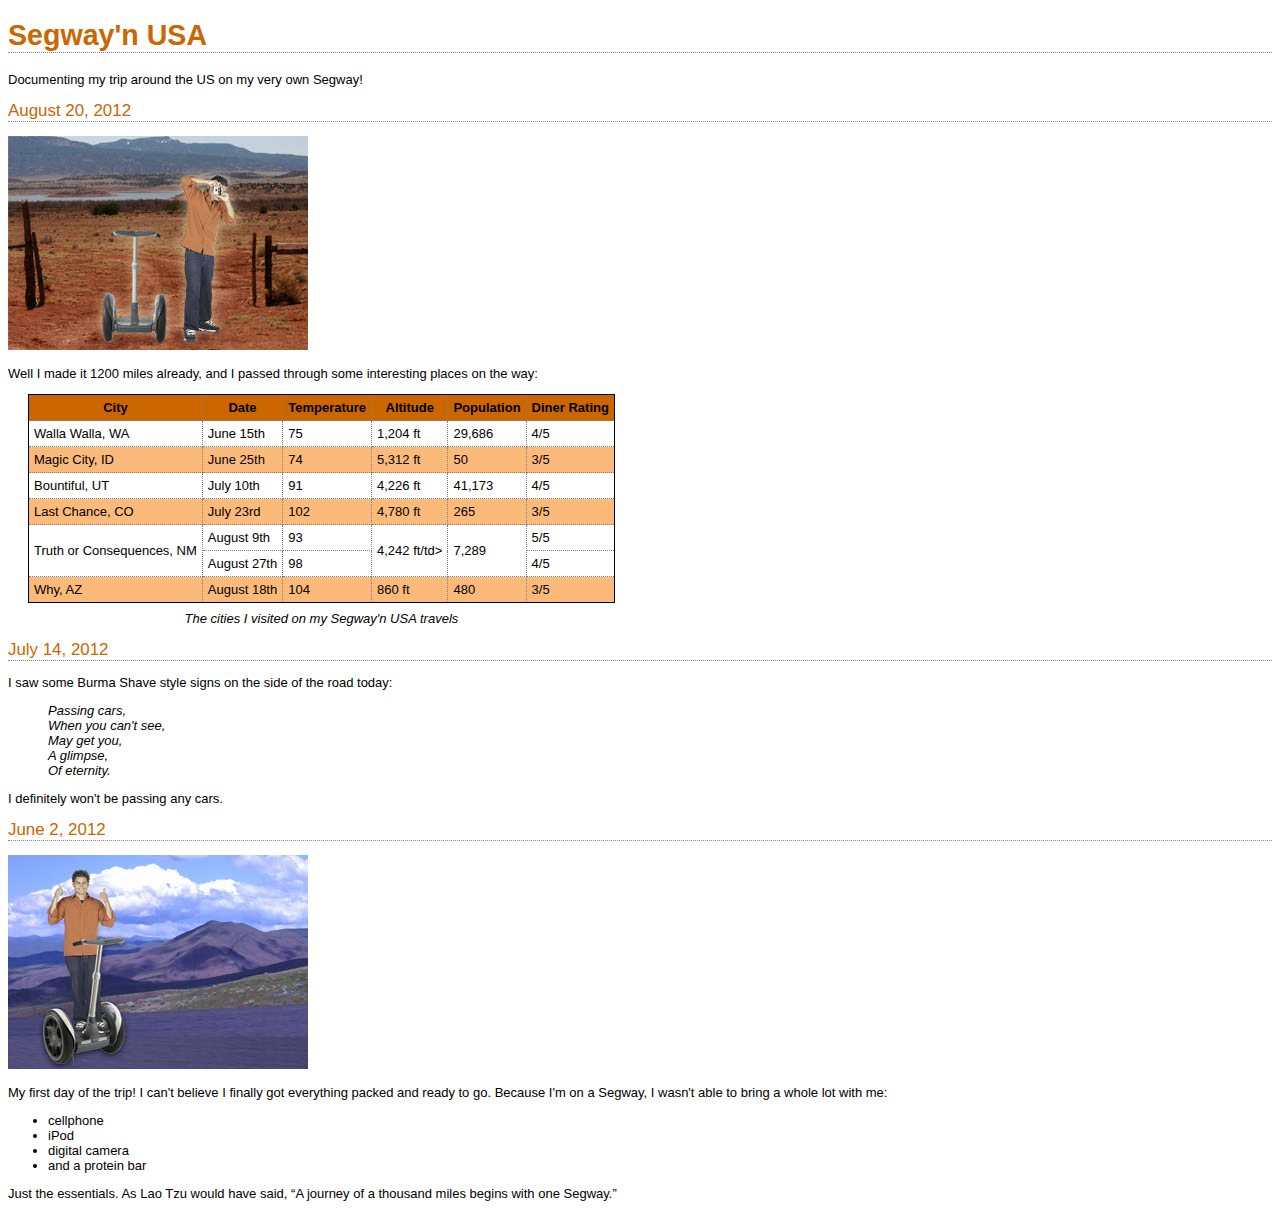
<file: journal/journal.html>
<!DOCTYPE html>
<html>
  <head>
    <meta charset="utf-8">
    <title>My Trip Around the USA on a Segway</title>
    <link type="text/css" rel="stylesheet" href="journal.css">
  </head>
  <body>

    <h1>Segway'n USA</h1>
    <p>
      Documenting my trip around the US on my very own Segway!
    </p>

    <h2>August 20, 2012</h2>
    <p><img src="images/segway2.jpg" alt="Me any my Segway in New Mexico"></p>
    <p>
      Well I made it 1200 miles already, and I passed
      through some interesting places on the way: 
    </p>
	  <table>
        <caption>
              The cities I visited on my Segway'n USA travels
        </caption>
        <tr>
          <th>City</th>
          <th>Date</th>
          <th>Temperature</th>
          <th>Altitude</th>
          <th>Population</th>
          <th>Diner Rating</th>
        </tr>
        <tr>
          <td>Walla Walla, WA</td>
          <td>June 15th</td>
          <td>75</td>
          <td>1,204 ft</td>
          <td>29,686</td>
          <td>4/5</td>
        </tr>
        <tr class="cellcolor">
          <td>Magic City, ID</td>
          <td>June 25th</td>
          <td>74</td>
          <td>5,312 ft</td>
          <td>50</td>
          <td>3/5</td>
        </tr>
        <tr>
          <td>Bountiful, UT</td>
          <td>July 10th</td>
          <td>91</td>
          <td>4,226 ft</td>
          <td>41,173</td>
          <td>4/5</td>
        </tr>
        <tr class="cellcolor">
          <td>Last Chance, CO</td>
          <td>July 23rd</td>
          <td>102</td>
          <td>4,780 ft</td>
          <td>265</td>
          <td>3/5</td>
        </tr> 
        <tr>
          <td rowspan="2">Truth or
                          Consequences,
                          NM</td>
          <td class="center">August 9th</td>
          <td class="center">93</td>
          <td rowspan="2" class="right">4,242 ft/td>
          <td rowspan="2" class="right">7,289</td>
          <td class="center">5/5</td>
        </tr>
        <tr>
          <td class="center">August 27th</td>
          <td class="center">98</td>
          <td class="center">4/5</td>
        </tr>
        <tr class="cellcolor">
          <td>Why, AZ</td>
          <td>August 18th</td>
          <td>104</td>
          <td>860 ft</td>
          <td>480</td>
          <td>3/5</td>
        </tr>       
      </table>

    <h2>July 14, 2012</h2>
    <p>
      I saw some Burma Shave style signs on the side of the
      road today:
    </p>
    <blockquote>
      <p>
      Passing cars, <br>
      When you can't see, <br>
      May get you, <br>
      A glimpse, <br>
      Of eternity. <br>
      </p>
    </blockquote>
    <p>
      I definitely won't be passing any cars.
    </p>

    <h2>June 2, 2012</h2>
    <p><img src="images/segway1.jpg" alt="The first day of the trip"></p>
    <p>
      My first day of the trip!  I can't believe I finally got
      everything packed and ready to go.  Because I'm on a Segway,
      I wasn't able to bring a whole lot with me:
    </p>
    <ul>
      <li>cellphone</li> 
      <li>iPod</li>
      <li>digital camera</li>
      <li>and a protein bar</li>
    </ul>
    <p>
       Just the essentials.  As
      Lao Tzu would have said, <q>A journey of a 
      thousand miles begins with one Segway.</q>
    </p>
<!--
	<p>
	  To do list:
	</p>
	<ul>
	  <li>Charge Segway</li>
	  <li>Pack for trip
		<ul>
		<li>cellphone</li>
		<li>iPod</li>
		<li>digital camera</li>
		<li>a protein bar</li>
		</ul>
	  </li>
	</ul>
-->
  </body>
</html>
</file>
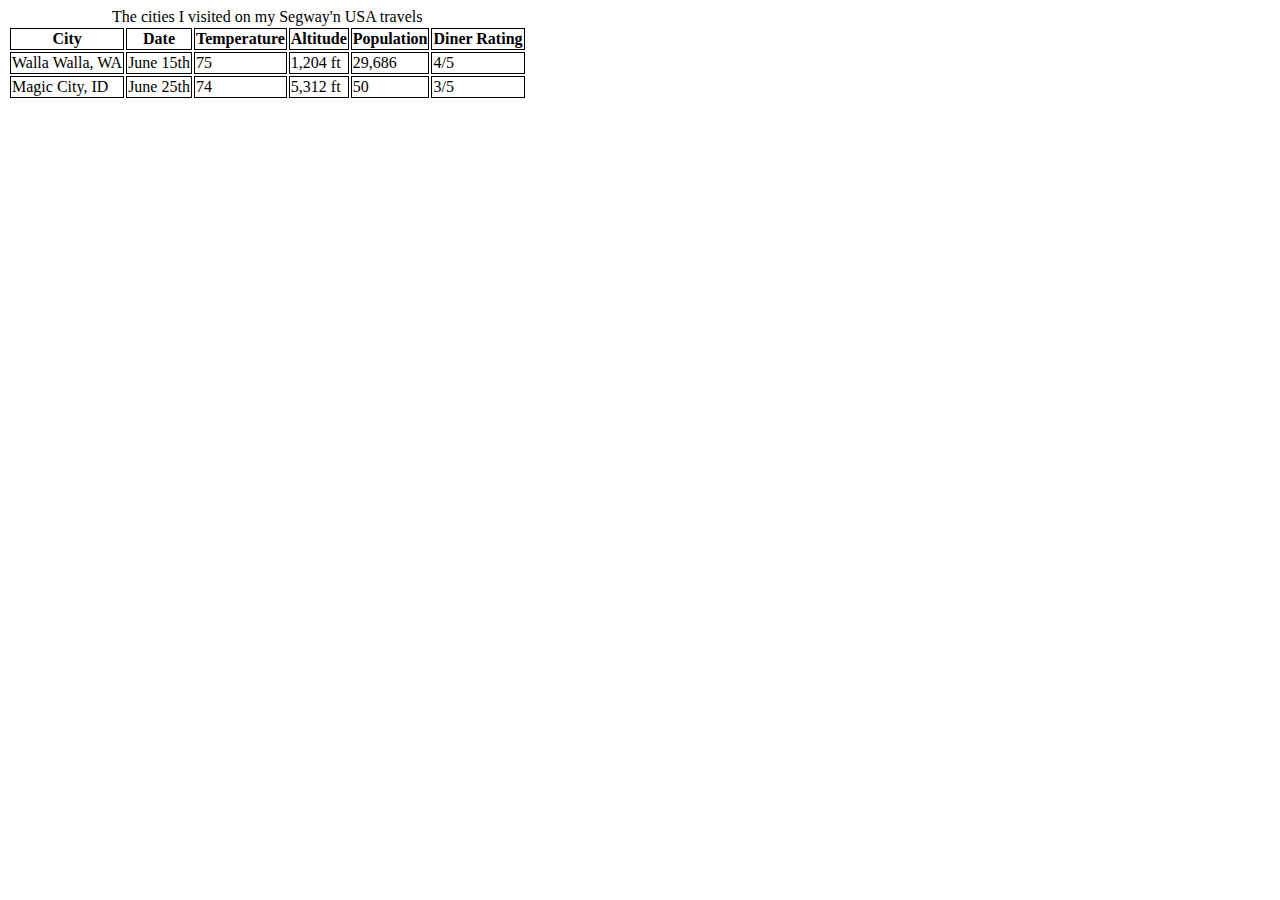
<file: journal/table.html>
<!DOCTYPE html>
<html>
  <head>
    <meta charset="utf-8">
    <style type="text/css">
      td, th { border: 1px solid black; }
    </style>
    <title>Testing Tony's Travels</title>
  </head>
  <body>
    <table>
      <caption>
            The cities I visited on my Segway'n USA travels
      </caption>
      <tr>
        <th>City</th>
        <th>Date</th>
        <th>Temperature</th>
        <th>Altitude</th>
        <th>Population</th>
        <th>Diner Rating</th>
      </tr>
      <tr>
        <td>Walla Walla, WA</td>
        <td>June 15th</td>
        <td>75</td>
        <td>1,204 ft</td>
        <td>29,686</td>
        <td>4/5</td>
      </tr>
      <tr>
        <td>Magic City, ID</td>
        <td>June 25th</td>
        <td>74</td>
        <td>5,312 ft</td>
        <td>50</td>
        <td>3/5</td>
      </tr>
    </table>
  </body>
</html>
</file>
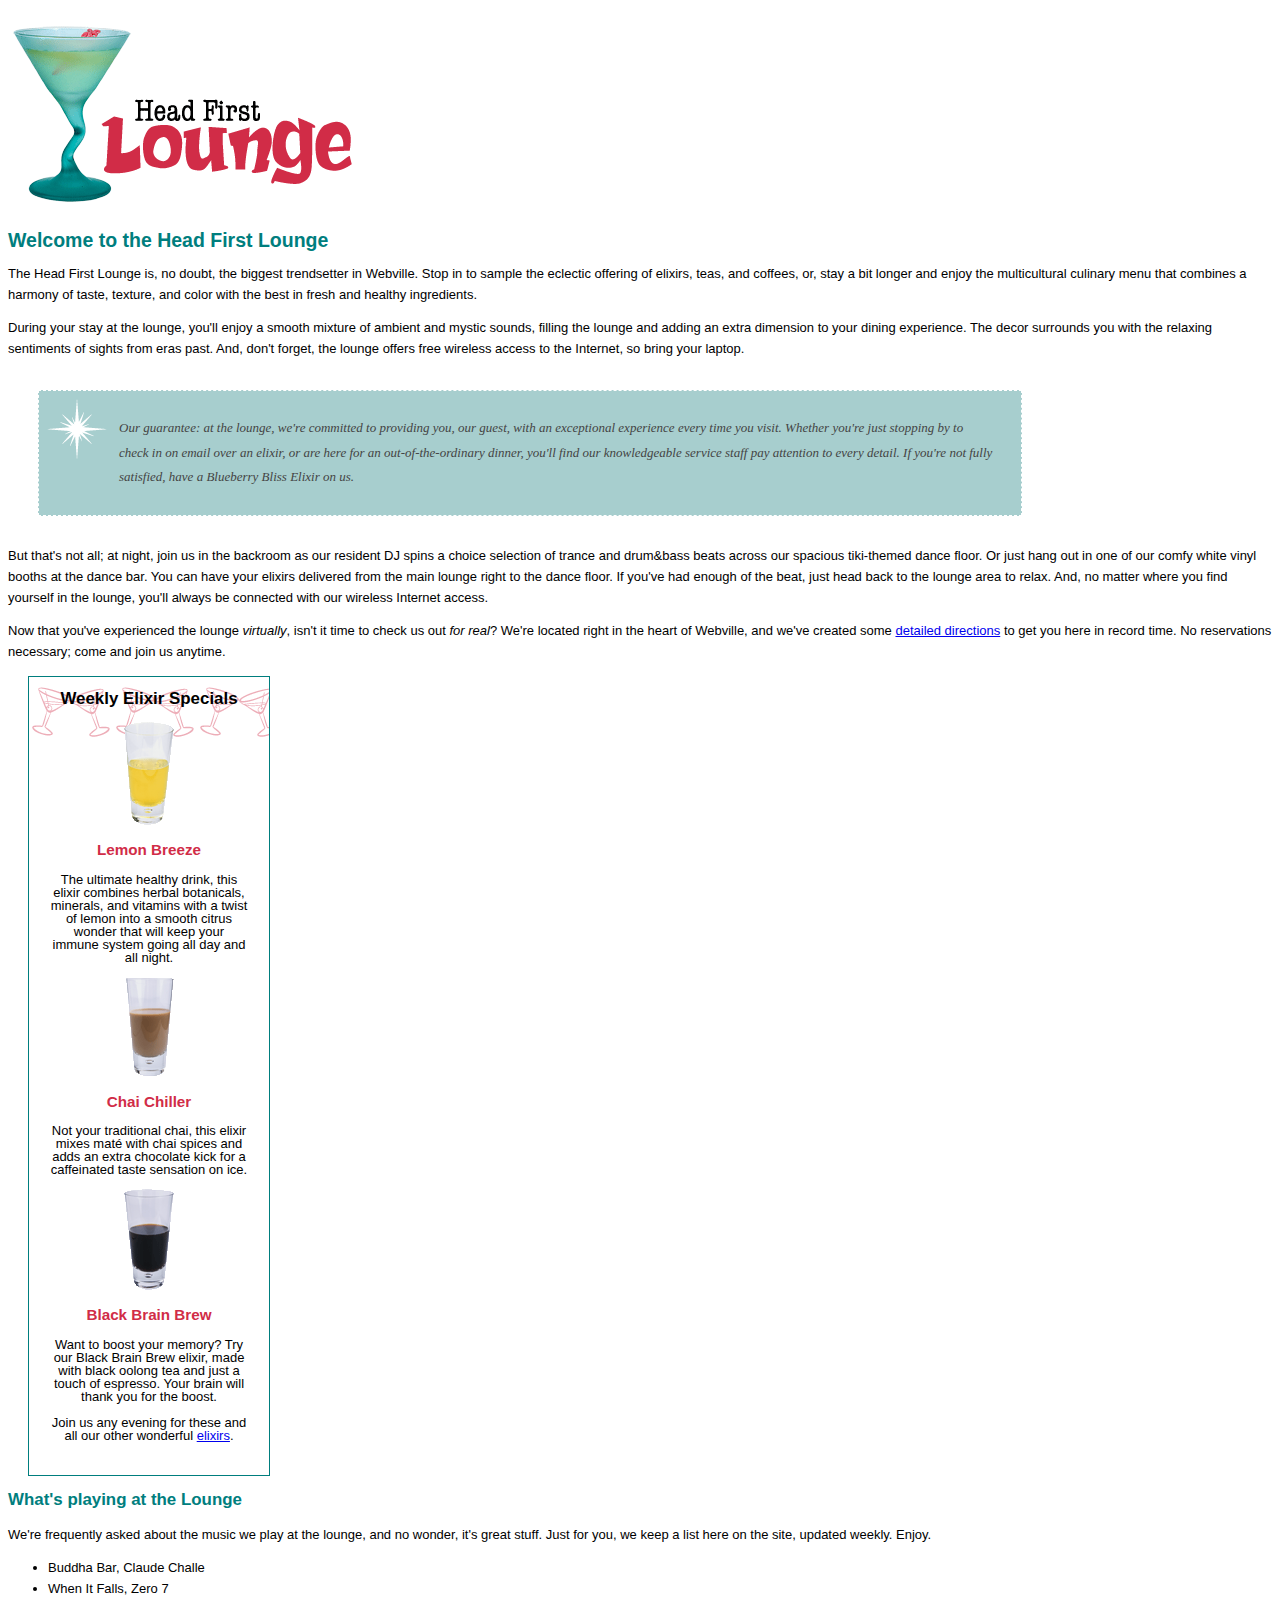
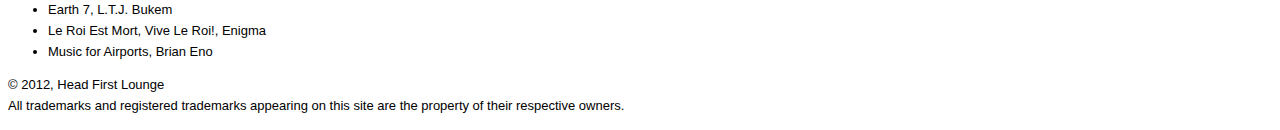
<file: lounge/lounge.html>
<!DOCTYPE html>
<html>
  <head>
    <meta charset="utf-8">
    <title>Head First Lounge</title>
    <link type="text/css" rel="stylesheet" href="lounge.css"
          media="screen and (min-width: 481px)">
    <link type="text/css" href="lounge-mobile.css" rel="stylesheet"
          media="screen and (max-width; 480px)">
    <link type="text/css" href="lounge-print.css" rel="stylesheet" media="print">
  </head>
  <body>
    <div>
    <p><img src="images/logo.gif" alt="Head First Lounge"></p>
    <h1>Welcome to the Head First Lounge</h1>
  </div>
    <p>
      The Head First Lounge is, no doubt, the biggest trendsetter in Webville. 
      Stop in to sample the eclectic offering of elixirs, teas, and coffees,
      or, stay a bit longer and enjoy the multicultural culinary menu that 
      combines a harmony of taste, texture, and color with the best in fresh
      and healthy ingredients.  
    </p>

    <p>
      During your stay at the lounge, you'll enjoy a smooth mixture of 
      ambient and mystic sounds, filling the lounge and adding an extra dimension 
      to your dining experience. The decor surrounds you with the relaxing sentiments 
      of sights from eras past. And, don't forget, the lounge offers free wireless 
      access to the Internet, so bring your laptop.  
    </p>

    <p id="guarantee">
      Our guarantee: at the lounge, we're committed to providing you, 
      our guest, with an exceptional experience every time you visit. 
      Whether you're just stopping by to check in on email over an 
      elixir, or are here for an out-of-the-ordinary dinner, you'll 
      find our knowledgeable service staff pay attention to every detail. 
      If you're not fully satisfied, have a Blueberry Bliss Elixir on us.
    </p>

    <p>
      But that's not all; at night, join us in the backroom as our resident 
      DJ spins a choice selection of trance and drum&amp;bass beats across 
      our spacious tiki-themed dance floor. Or just hang out in one of our 
      comfy white vinyl booths at the dance bar. You can have your elixirs 
      delivered from the main lounge right to the dance floor. If you've 
      had enough of the beat, just head back to the lounge area to relax.
      And, no matter where you find yourself in the lounge, you'll always be 
      connected with our wireless Internet access.
    </p>

    <p>
      Now that you've experienced the lounge <em>virtually</em>, isn't 
      it time to check us out <em>for real</em>? We're located right
      in the heart of Webville, and we've created some 
      <a href="about/directions.html"
         title="Detailed Directions to the Lounge">detailed directions</a>	
      to get you here in record time. No reservations necessary; 
      come and join us anytime.
    </p>

  <div id="elixirs">
    <h2>Weekly Elixir Specials</h2>
    <p>
      <img src="images/yellow.gif" alt="Lemon Breeze Elixir">
    </p>
    <h3>Lemon Breeze</h3>
    <p>
      The ultimate healthy drink, this elixir combines
      herbal botanicals, minerals, and vitamins with
      a twist of lemon into a smooth citrus wonder
      that will keep your immune system going all
      day and all night.
    </p>

    <p>
      <img src="images/chai.gif" alt="Chai Chiller Elixir">
    </p>
    <h3>Chai Chiller</h3>
    <p>
      Not your traditional chai, this elixir mixes mat&eacute;
      with chai spices and adds an extra chocolate kick for
      a caffeinated taste sensation on ice.
    </p>

    <p>
      <img src="images/black.gif" alt="Black Brain Brew Elixir">
    </p>
    <h3>Black Brain Brew</h3>
    <p>
      Want to boost your memory?  Try our Black Brain Brew
      elixir, made with black oolong tea and just a touch
      of espresso.  Your brain will thank you for the boost.
    </p>

    <p>
      Join us any evening for these and all our 
      other wonderful 
      <a href="beverages/elixir.html" 
         title="Head First Lounge Elixirs">elixirs</a>.
    </p>
    </div>

    <h2>What's playing at the Lounge</h2>
    <p>
      We're frequently asked about the music we play at the lounge, and no wonder, 
      it's great stuff. Just for you, we keep a list here on the site, updated weekly. 
      Enjoy.
    </p>
    <ul>
      <li>Buddha Bar, Claude Challe</li>
      <li>When It Falls, Zero 7</li>
      <li>Earth 7, L.T.J. Bukem</li>
      <li>Le Roi Est Mort, Vive Le Roi!, Enigma</li>
      <li>Music for Airports, Brian Eno</li>
    </ul>

    <p>
      &copy; 2012, Head First Lounge<br>
      All trademarks and registered trademarks appearing on this site are 
      the property of their respective owners.
    </p>
  </body>
</html>
</file>
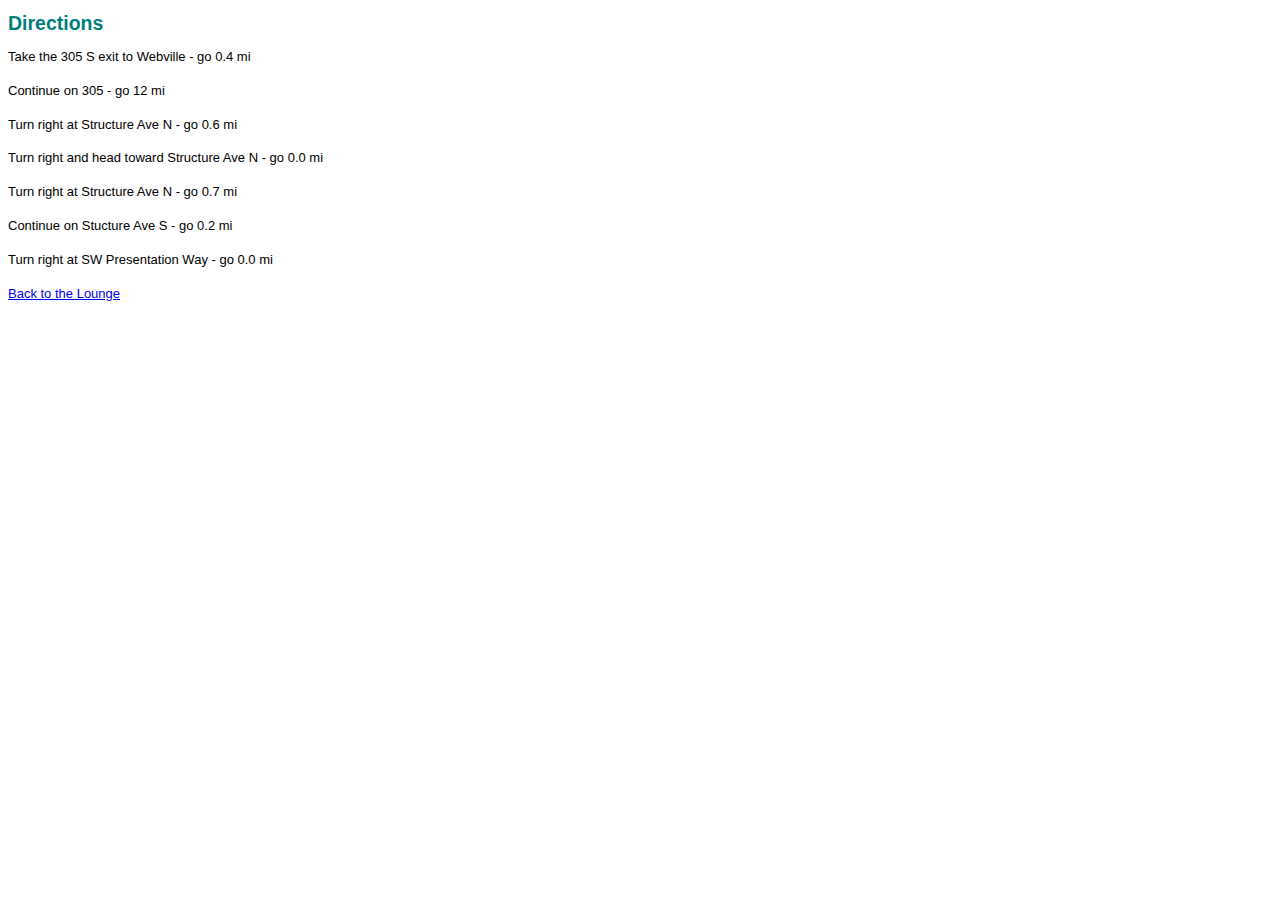
<file: lounge/about/directions.html>
<!DOCTYPE html>
<html>
  <head>
    <meta charset="utf-8">
    <title>Head First Lounge Directions</title>
    <link type="text/css" rel="stylesheet" href="../lounge.css">
  </head>
  <body>
    <h1>Directions</h1>
    <p>Take the 305 S exit to Webville - go 0.4 mi</p>
    <p>Continue on 305 - go 12 mi</p>
    <p>Turn right at Structure Ave N - go 0.6 mi</p>
    <p>Turn right and head toward Structure Ave N - go 0.0 mi</p>
    <p>Turn right at Structure Ave N - go 0.7 mi</p>
    <p>Continue on Stucture Ave S - go 0.2 mi</p>
    <p>Turn right at SW Presentation Way - go 0.0 mi</p>
    <p>
      <a href="../lounge.html">Back to the Lounge</a>
    </p>
  </body>
</html>
</file>
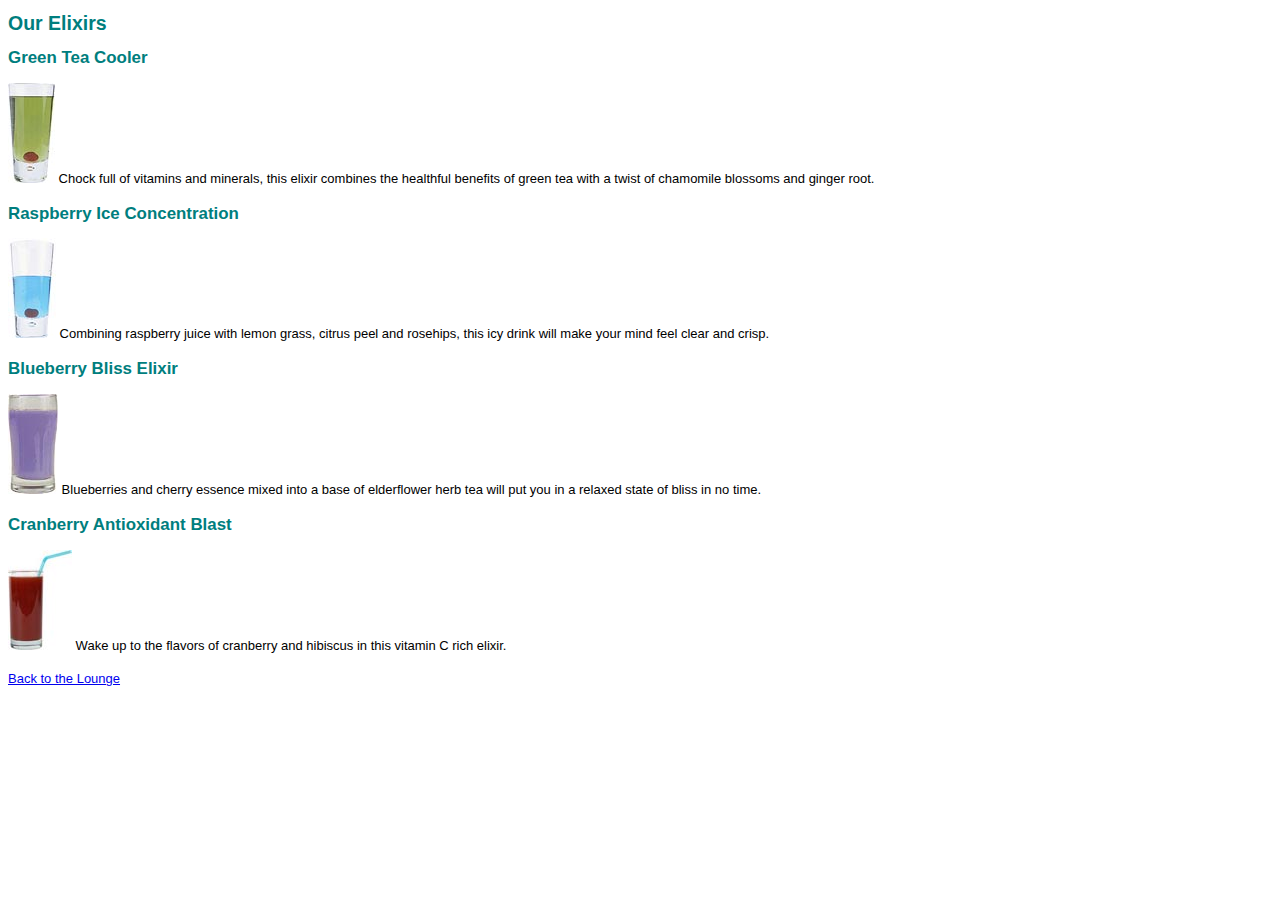
<file: lounge/beverages/elixir.html>
<!DOCTYPE html>
<html>
  <head>
    <meta charset="utf-8">
    <title>Head First Lounge Elixirs</title>
    <link type="text/css" rel="stylesheet" href="../lounge.css">
  </head>
  <body>
    <h1>Our Elixirs</h1>

    <h2>Green Tea Cooler</h2>
    <p class="greentea">
      <img src="../images/green.jpg" alt="Green Tea Cooler">
      Chock full of vitamins and minerals, this elixir
      combines the healthful benefits of green tea with
      a twist of chamomile blossoms and ginger root.
    </p>
    <h2>Raspberry Ice Concentration</h2>
    <p class="raspberry">
      <img src="../images/lightblue.jpg" alt="Raspberry Ice Concentration">
      Combining raspberry juice with lemon grass,
      citrus peel and rosehips, this icy drink
      will make your mind feel clear and crisp.
    </p>
    <h2>Blueberry Bliss Elixir</h2>
    <p class="blueberry">
      <img src="../images/blue.jpg" alt="Blueberry Bliss Elixir">
      Blueberries and cherry essence mixed into a base
      of elderflower herb tea will put you in a relaxed
      state of bliss in no time.
    </p>
    <h2>Cranberry Antioxidant Blast</h2>
    <p>
      <img src="../images/red.jpg" alt="Cranberry Antioxidant Blast">
      Wake up to the flavors of cranberry and hibiscus
      in this vitamin C rich elixir.
    </p>
    <p>
      <a href="../lounge.html">Back to the Lounge</a>
    </p>
  </body>
</html>
</file>
<file: journal/journal.css>
@font-face {
	font-family: "Emblema One";
	src: url("http://wickedlysmart.com/hfhtmlcss/chapter8/journal/EmblemaOne-Regular.woff"), 
	     url("http://wickedlysmart.com/hfhtmlcss/chapter8/journal/EmblemaOne-Regular.ttf"); 
}
body {
  font-family:     Verdana, Geneva, Arial, sans-serif;
  font-size:       small;
}
h1, h2 {
  color:           #cc6600;
  border-bottom:   thin dotted #888888;
}
h1 {
  font-family:     "Emblema One", sans-serif;
  font-size:       220%;
}
h2 {
  font-size:       130%;
  font-weight:     normal;
}
blockquote {
  font-style:      italic;
}
table {
  margin-left: 20px;
  margin-right: 20px;
  border: thin solid black;
  caption-side: bottom;
  border-collapse: collapse;
}
td, th{
  border: thin dotted gray;
  padding: 5px;
}
caption{
  font-style: italic;
  padding-top: 8px;
}
th{
  background-color: #cc6600;
}
.cellcolor{
  background-color: #fcba7a;
}
</file>
<file: lounge/lounge.css>
body{
  font-size:  small;
  font-family: Verdana, Helvetica, Arial, sans-serif;
  line-height:1.6em;
}

h1,h2{
  color:#007e7e;
}

h1{
  font-size:150%;
}

h2{
  font-size:130%;
}
#elixirs h2{
  color:black;
}
#elixirs h3{
  color: #d12c47;
}

#guarantee{
  line-height:  1.9em;
  font-style: italic;
  font-family: Georgia, 'Times New Roman', Times, serif;
  color: #444444;
  border-color:white;
  border-width: 1px;
  border-style: dashed;
  background-color: #a7cece;
  padding:      25px;
  padding-left: 80px;
  margin: 30px;
  margin-right: 250px;
  background-image: url(images/background.gif);
  background-repeat: no-repeat;
  background-position: top left;
}
#elixirs{
  line-height: 1;
  border-width: thin;
  border-style: solid;
  border-color: #007e7e;
  width: 200px;

  padding-right: 20px;
  padding-bottom:20px;
  padding-left: 20px;

  margin-left:20px;

  text-align: center;

  background-image: url(images/cocktail.gif);
  background-repeat: repeat-x;
}
</file>
<file: lounge/lounge-mobile.css>
body {
  font-size:           small;
  font-family:         Verdana, Helvetica, Arial, sans-serif;
  line-height:         1.6em;
}

h1, h2 {
  color:               #007e7e;
}

h1 {
  font-size:           150%;
}

h2 {
  font-size:           130%;
}

#guarantee {
  line-height:         1.9em;
  font-style:          italic;
  font-family:         Georgia, "Times New Roman", Times, serif;
  color:               #444444;
  border-color:        white;
  border-width:        1px;
  border-style:        dashed;
  background-color:    #a7cece;
  padding:             25px;
  margin:              30px;
/*
  padding-left:        80px;
  margin-right:        250px;
  background-image:    url(images/background.gif);
  background-repeat:   no-repeat;
  background-position: top left;
*/
}
</file>
<file: lounge/lounge-print.css>
body {
  font-size: 12pt;
  font-family: Times, "Times New Roman", serif;
  line-height: 1.4em;
  margin: 10px 40px 10px 40px;
  width: 700px;
}

h1, h2 {
  color: black;
}

h1 {
  font-size: 150%;
}

h2 {
  font-size: 130%;
}

#guarantee {
  padding: 25px 25px 25px 25px;
  border: thin solid black;
  margin-right: 240px;
  margin-left: 30px;
  line-height: 1.5em;
  font-style: italic;
  font-family: Georgia, "Times New Roman", Times, serif;
  color: #222222;
}

#elixirs {
  font-family: Verdana, Helvetica, Arial, sans-serif; 
  width: 200px;
  background-color: #ffffff;
  background: url("images/elixirbackground.gif") repeat-x top center;
  padding: 0px 20px 20px 20px;
  margin-left: 25px;
  color: #000000;
  border: thin double #007e7e;
  text-align: center; 
  font-size: 80%;
}

#elixirs a:link { color: #007e7e;}
#elixirs a:visited { color: #333333;}
#elixirs a:hover { background: #f88396; color: #0d5353;}

#elixirs h2 {
  color: #000000;
}

#elixirs h3 {
  color: #d12c47;
}

#elixirs img {
  padding-top: 20px;
}
	
#elixirs p {
  line-height: 1em;
}

#footer {
  font-size: 50%;
  text-align: center;
  line-height: normal;
  margin-top: 30px;
}

.artist {
  font-weight: bold;
}

.cd {
  font-style: italic;
}

body p a:link { color: #007e7e; }
body p a:visited { color: #333333; }
</file>
